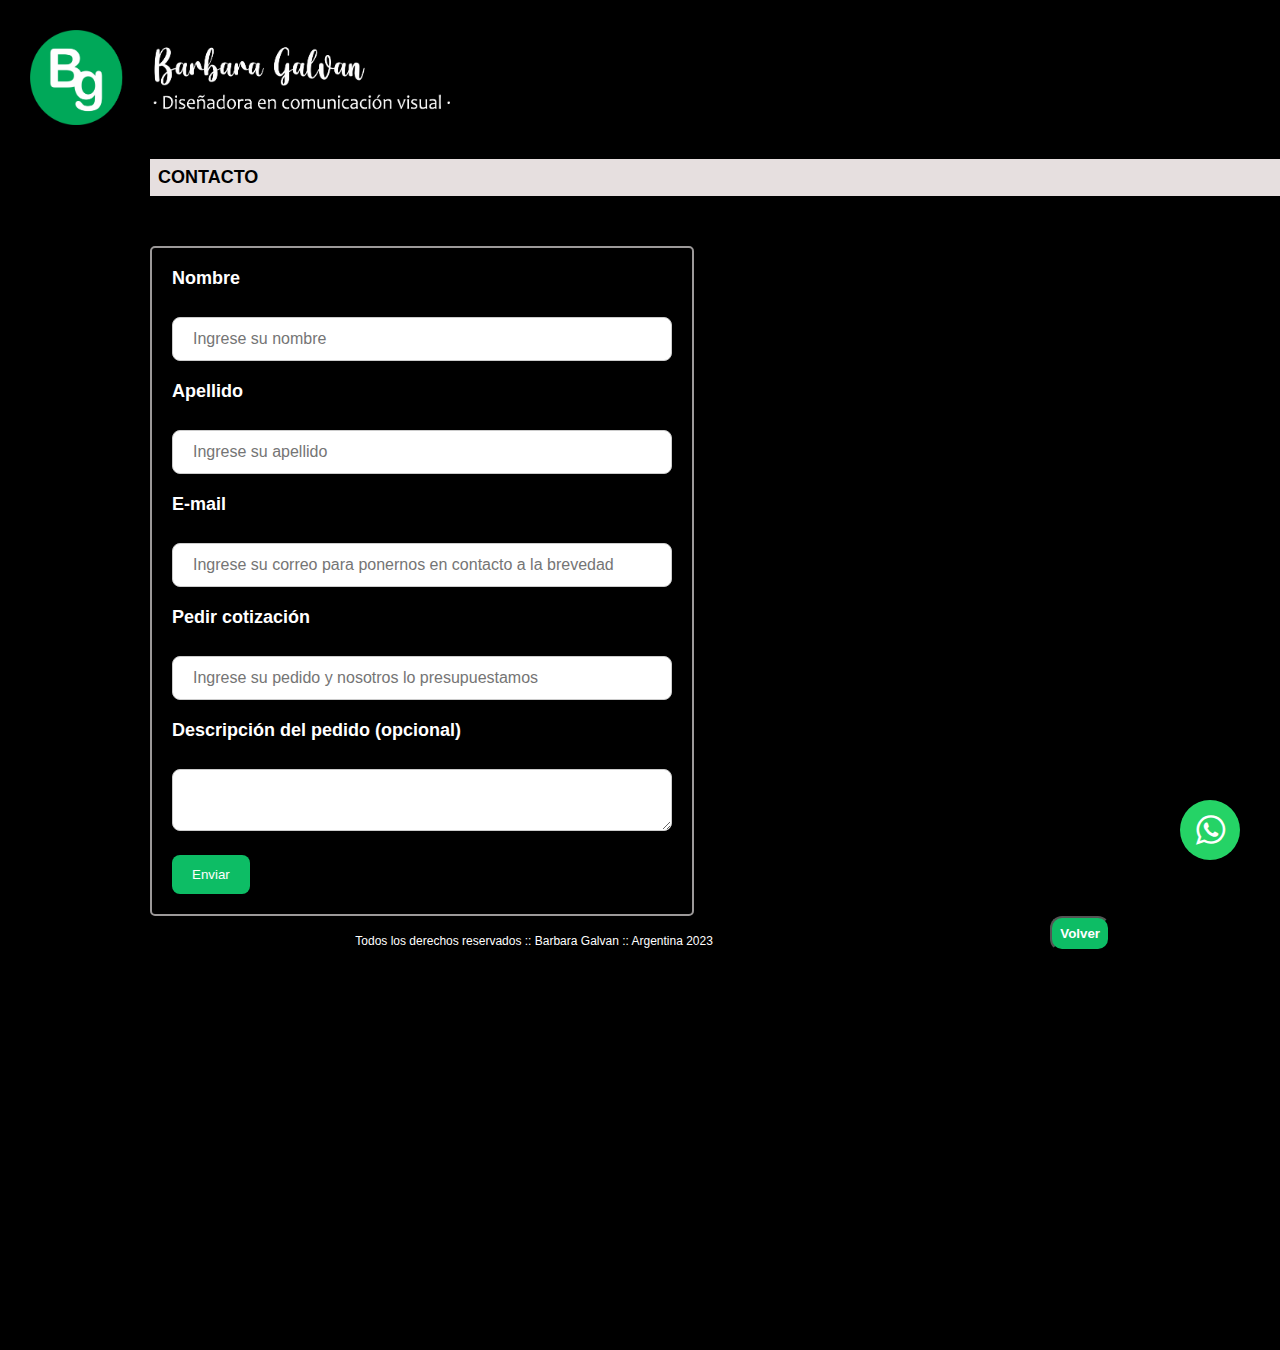
<file: mi cv/contacto.html>
<!DOCTYPE html>
<html lang="es">
<head>
    <meta charset="UTF-8">
    <meta http-equiv="X-UA-Compatible" content="IE=edge">
    <meta name="viewport" content="width=device-width, initial-scale=1.0">
    <title>Contacto</title>
    <link rel="icon" type="image/x-icon" href="barra_de_navegacion/789.png">
    <link rel="stylesheet" href="css/estilo_contacto.css" />
    <enlace rel="preconectar" href="https://fonts.googleapis.com">
        <enlace rel="preconectar" href="https://fonts.gstatic.com" crossorigin>
        <enlace href="https: //fonts.googleapis.com/css2? family= Dosis:wght@500 & family= Rubik+Burbujas & display=swap" rel="hoja de estilo">
          <link rel="stylesheet" href="https://stackpath.bootstrapcdn.com/font-awesome/4.7.0/css/font-awesome.min.css">


</head>
<body>

    <div class="container">
        <div class="navbar">
          <a href="index.html">  <img src="barra_de_navegacion/aabc.png" class="logo" alt="Main logo"
            height="95px" width="420px">
          </a>        
    
        <h1>CONTACTO</h1>

    </div>
   
    <iframe src="https://www.google.com/maps/embed?pb=!1m10!1m8!1m3!1d52310.718021173365!2d-57.971013611563116!3d-34.97114619632709!3m2!1i1024!2i768!4f13.1!5e0!3m2!1ses-419!2sus!4v1674942587584!5m2!1ses-419!2sus" width="400" height="300" style="border:0;" allowfullscreen="" loading="lazy" referrerpolicy="no-referrer-when-downgrade"></iframe>
   
    <form action="barby_lh08@hotmail.com" method="post">
    <label> Nombre </label><br/>
    <input type="text" placeholder="Ingrese su nombre" required/><br/>
    <label> Apellido </label><br/>
    <input type="text" placeholder="Ingrese su apellido" required/><br/>
    <label> E-mail </label><br/>
    <input type="email" placeholder="Ingrese su correo para ponernos en contacto a la brevedad" required><br/>
    <label> Pedir cotización</label><br/>
    <input type="text" placeholder="Ingrese su pedido y nosotros lo presupuestamos" required><br/>
    <label> Descripción del pedido (opcional)</label><br/>
    <textarea id="text" placeholder="Breve descripción de su pedido"> </textarea><br/>

    <input type="submit" value="Enviar">

    
   </form>

   
   <a href="https://wa.me/5492215758403?text=Me%20gustaría%20pedir%20un%20presupuesto.%20Gracias." class="whatsapp" target="_blank"> <i class="fa fa-whatsapp whatsapp-icon"></i></a>
	
   <input type=button value=Volver onclick="history.go(-1)">

 <footer> Todos los derechos reservados :: Barbara Galvan :: Argentina 2023 </footer>


  


        
</body>
</html>
</file>
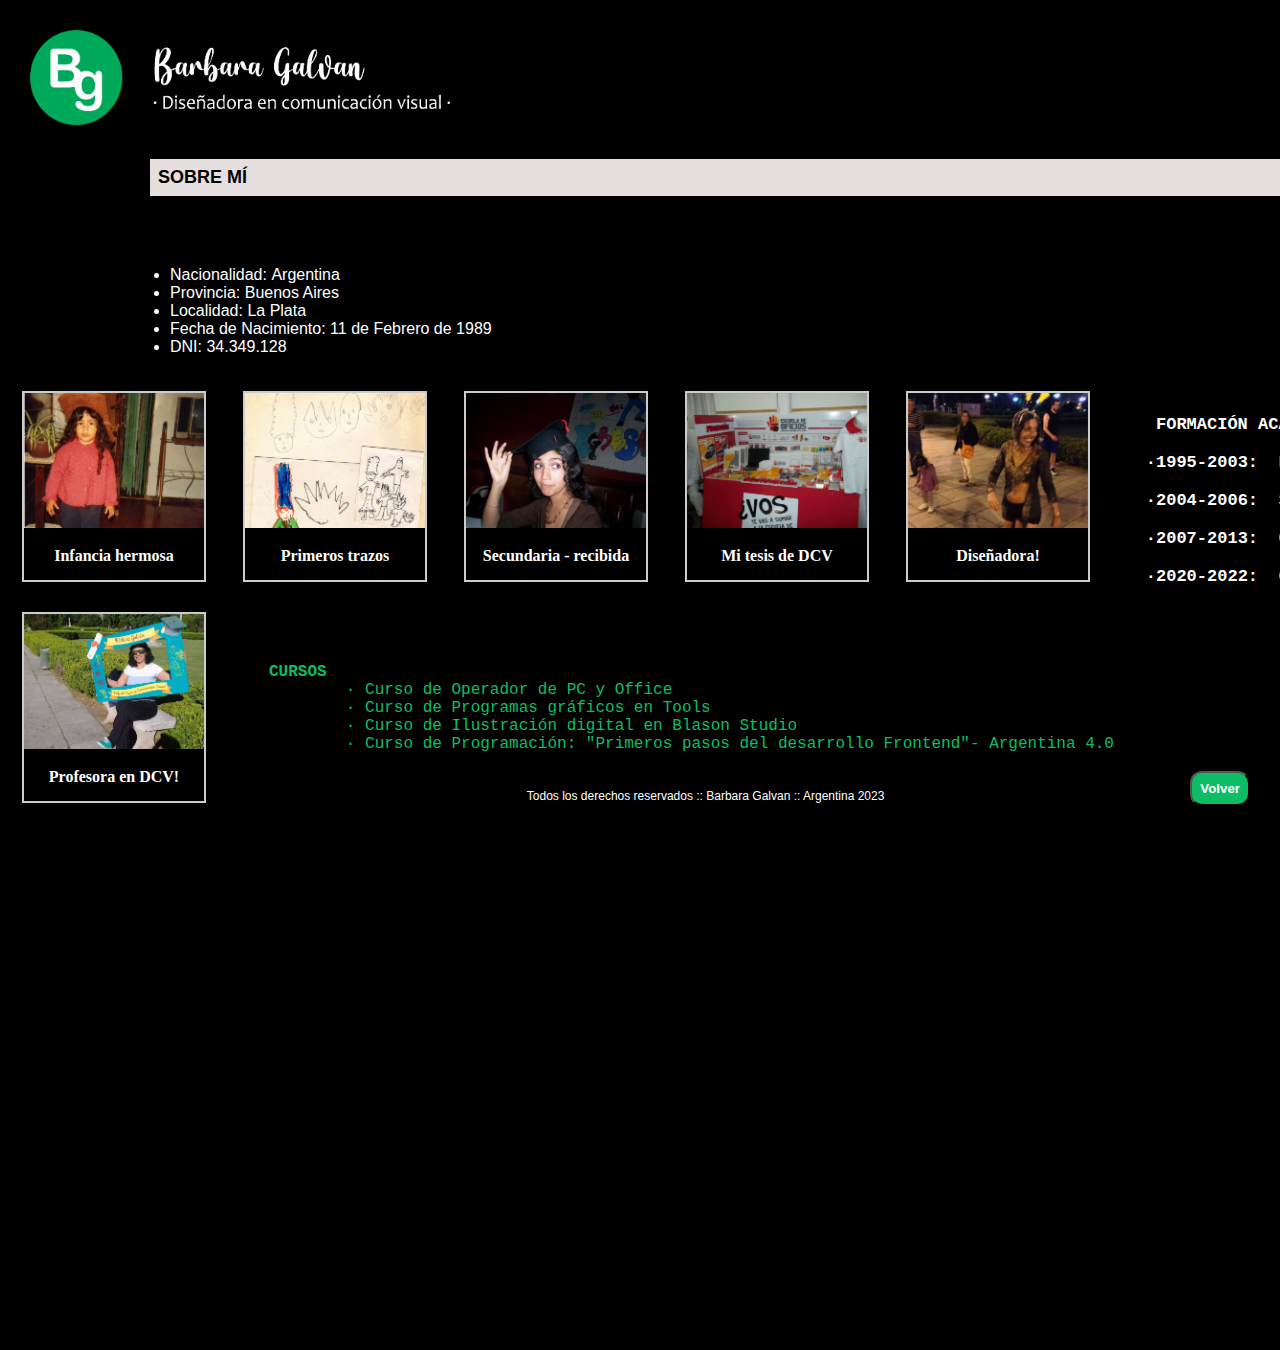
<file: mi cv/sobremi.html>
<!DOCTYPE html>
<html lang="es">
<head>
    <meta charset="UTF-8">
    <meta http-equiv="X-UA-Compatible" content="IE=edge">
    <meta name="viewport" content="width=device-width, initial-scale=1.0">
    <title>Sobre mí</title>
    <link rel="icon" type="image/x-icon" href="barra_de_navegacion/789.png">
    <link rel="stylesheet" href="css/estilo_sobremi.css" />
    <enlace rel="preconectar" href="https://fonts.googleapis.com">
        <enlace rel="preconectar" href="https://fonts.gstatic.com" crossorigin>
        <enlace href="https: //fonts.googleapis.com/css2? family= Dosis:wght@500 & family= Rubik+Burbujas & display=swap" rel="hoja de estilo">


            <style>
                div.gallery {
                  margin: 15px;
                  border: 2px solid #ccc;
                  float:left;
                  width: 180px;
                  margin-left: 22px;
                 
                }
                
                div.gallery:hover {
                  border: 3px solid rgb(3, 185, 85);
                }
                
                div.gallery img {
                  width: 100%;
                  height: auto;
                }
                
                div.desc {
                  padding: 15px;
                  text-align:center;
                }
            </style>
        
</head>
<body>


<div class="container">
        <div class="navbar">
          <a href="index.html">  <img src="barra_de_navegacion/aabc.png" class="logo" alt="Main logo"
            height="95px" width="420px">
          </a>



    <h1>SOBRE MÍ</h1>

<nav>
  
  <ul>
    <li> <strong> Nacionalidad: </strong> Argentina</li>
    <li> <strong> Provincia: </strong> Buenos Aires</li>
    <li> <strong> Localidad: </strong> La Plata</li>
    <li> <strong> Fecha de Nacimiento: </strong> 11 de Febrero de 1989</li>
    <li> <strong> DNI: </strong> 34.349.128</li>
   </ul>
  
</nav>
    
   

   

    <div class="gallery">
        <a target="1ba.jpg" href="galeria/1ba.jpg">
          <img src="galeria/1ba.jpg" alt="foto de Infancia hermosa" width="600" height="400">
        </a>
        <div class="desc">Infancia hermosa</div>
      </div>
      
      <div class="gallery">
        <a target="2ba.jpg" href="galeria/2ba.jpg">
          <img src="galeria/2ba.jpg" alt="foto de Dibujo" width="600" height="400">
        </a>
        <div class="desc">Primeros trazos</div>
      </div>
      
      <div class="gallery">
        <a target="3ba.jpg" href="galeria/3ba.jpg">
          <img src="galeria/3ba.jpg" alt="foto de recibida de secundaria" width="600" height="400">
        </a>
        <div class="desc">Secundaria - recibida</div>
      </div>
      
      <div class="gallery">
        <a target="4ba.jpg" href="galeria/4ba.jpg">
          <img src="galeria/4ba.jpg" alt="Tesis de Diseño en comunicación visual" width="600" height="400">
        </a>
        <div class="desc"> Mi tesis de DCV</div>
      </div>

      <div class="gallery">
        <a target="5ba.jpg" href="galeria/5ba.jpg">
          <img src="galeria/5ba.jpg" alt="Foto de recibida de UNLP" width="600" height="400">
        </a>
        <div class="desc"> Diseñadora!</div>
      </div>

      <div class="gallery">
        <a target="6ba.jpg" href="galeria/6ba.jpg">
          <img src="galeria/6ba.jpg" alt="Recibida de Profesorado de artistica" width="600" height="400">
        </a>
        <div class="desc"> Profesora en DCV!</div>
      </div>

</div>



<p2>
  <pre>

  <strong>   FORMACIÓN ACADÉMICA</strong>

   <strong> ·1995-2003: </strong> Primaria en "Instituto Magdalena de Canossas"

    <strong>·2004-2006: </strong> Secundaria en "Instituto Arzobispo Juan Chimento"

    <strong>·2007-2013: </strong> Carrera de Diseño en comunicación visual en Facultad de Artes de la UNLP

    <strong>·2020-2022: </strong> Carrera de Profesorado en comunicación visual en Facultad de Artes de la UNLP
                 (prácticas realizadas en el colegio Liceo Victor Mercante)

  </pre>
</p2>

<p3>
  <pre>
    <strong> CURSOS </strong>
             · Curso de Operador de PC y Office
             · Curso de Programas gráficos en Tools
             · Curso de Ilustración digital en Blason Studio
             · Curso de Programación: "Primeros pasos del desarrollo Frontend"- Argentina 4.0
  </pre>
</p3>

<input type=button value=Volver onclick="history.go(-1)">

<footer> Todos los derechos reservados :: Barbara Galvan :: Argentina 2023 </footer>


</body>
</html>
</file>
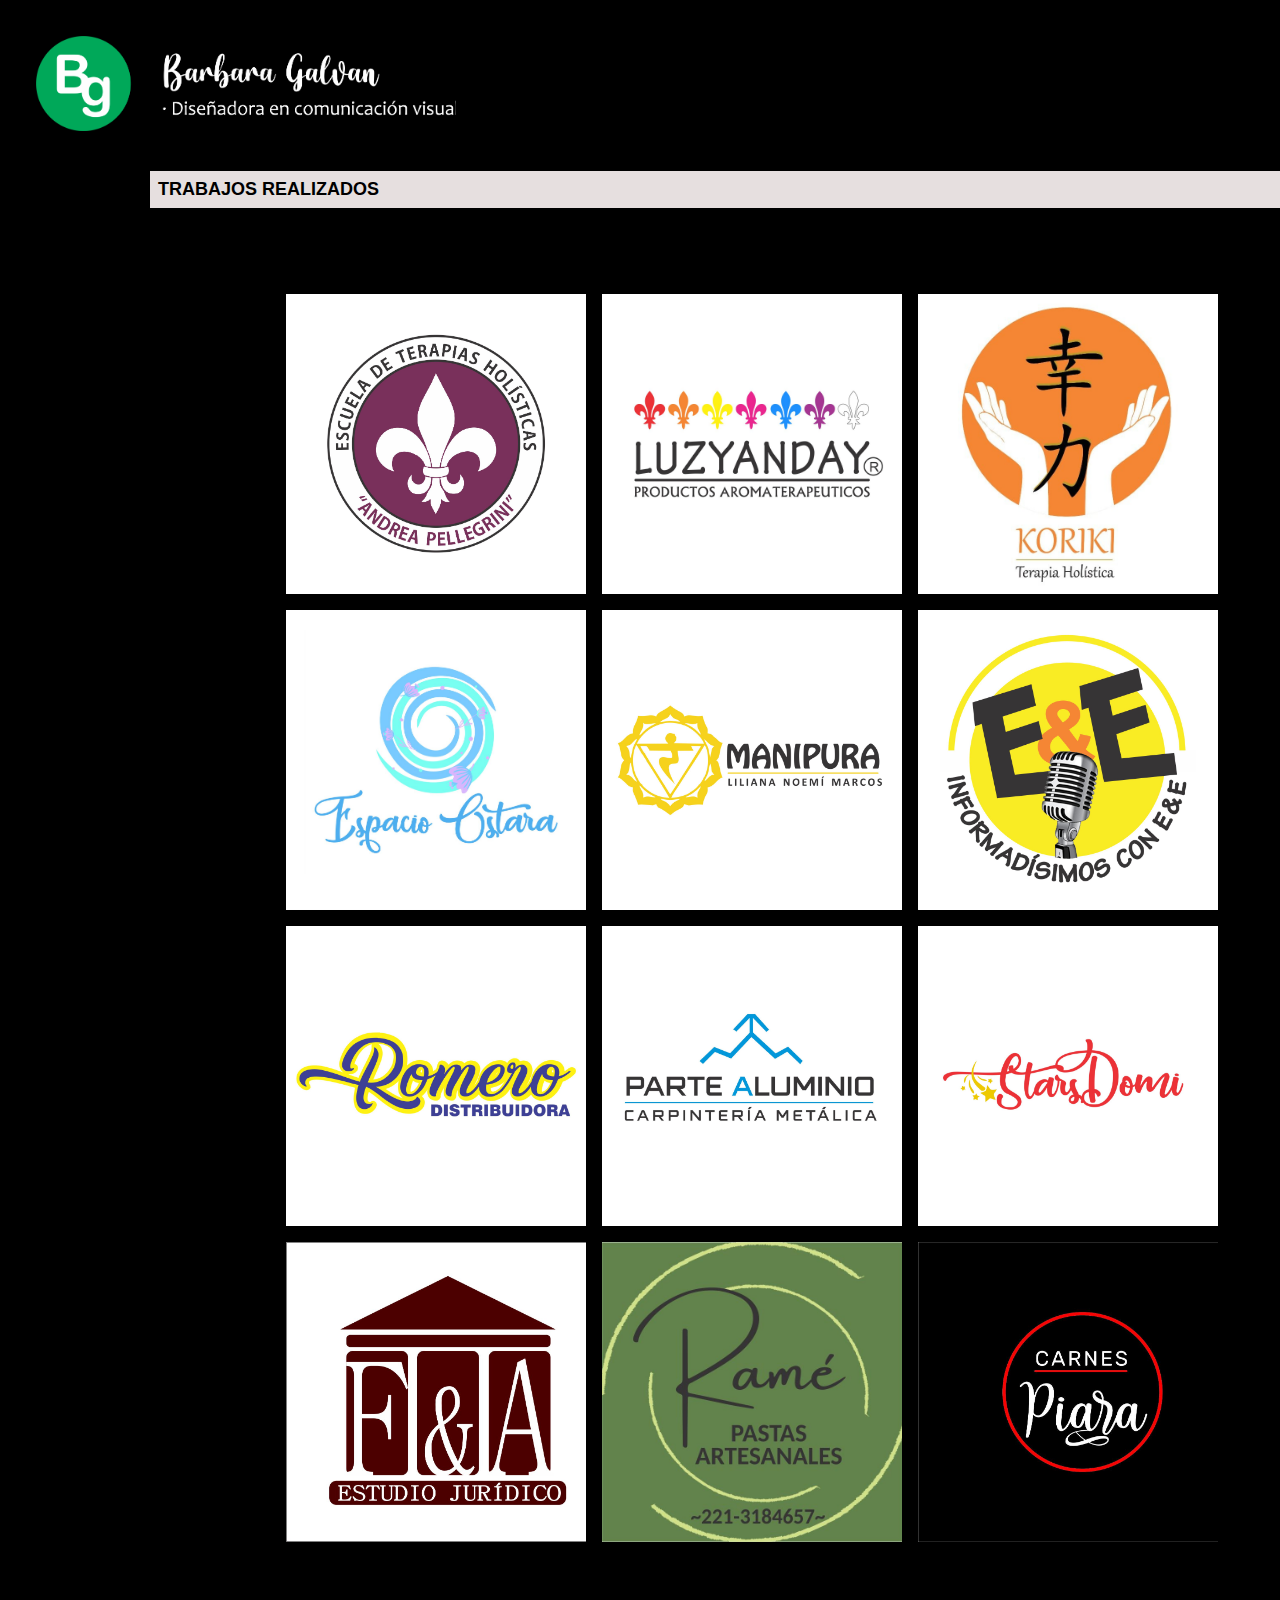
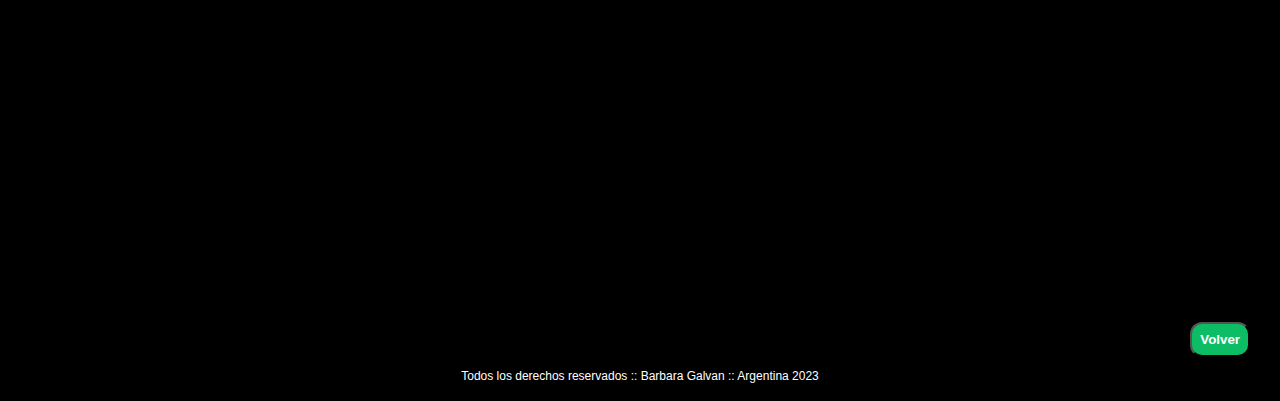
<file: mi cv/trabajos.html>
<!DOCTYPE html>
<html lang="es">
<head>
    <meta charset="UTF-8">
    <meta http-equiv="X-UA-Compatible" content="IE=edge">
    <meta name="viewport" content="width=device-width, initial-scale=1.0">
    <title>Trabajos</title>
    <link rel="icon" type="image/x-icon" href="barra_de_navegacion/789.png">
    <link rel="stylesheet" href="css/estilo_paratrabajos.css" />
    <enlace rel="preconectar" href="https://fonts.googleapis.com">
        <enlace rel="preconectar" href="https://fonts.gstatic.com" crossorigin>
        <enlace href="https: //fonts.googleapis.com/css2? family= Dosis:wght@500 & family= Rubik+Burbujas & display=swap" rel="hoja de estilo">


           
        
</head>
<body>


<div class="container">
        <div class="navbar">
          <a href="index.html">  <img src="barra_de_navegacion/aabc.png" class="logo" alt="Main logo"
            height="95px" width="420px">
          </a>        
        

         


    <h1>TRABAJOS REALIZADOS</h1>
   

    <div class="galeria">
       <img src="./galeriatrabajos/1t.jpg" alt="Imagen nº1" width="300" height="300">
       <img src="./galeriatrabajos/2t.jpg" alt="Imagen nº2" width="300" height="300">
       <img src="./galeriatrabajos/3t.jpg" alt="Imagen nº3" width="300" height="300">
       <img src="./galeriatrabajos/4t.jpg" alt="Imagen nº4" width="300" height="300">
       <img src="./galeriatrabajos/5t.jpg" alt="Imagen nº5" width="300" height="300">
       <img src="./galeriatrabajos/6t.jpg" alt="Imagen nº6" width="300" height="300">
       <img src="./galeriatrabajos/7t.jpg" alt="Imagen nº7" width="300" height="300">
       <img src="./galeriatrabajos/8t.jpg" alt="Imagen nº8" width="300" height="300">
       <img src="./galeriatrabajos/9t.jpg" alt="Imagen nº9" width="300" height="300">
       <img src="./galeriatrabajos/10t.jpg" alt="Imagen nº10"width="300" height="300">
       <img src="./galeriatrabajos/11t.jpg" alt="Imagen nº11"width="300" height="300">
       <img src="./galeriatrabajos/12t.jpg" alt="Imagen nº12" width="300" height="300">
    </div>




  <iframe width="560" height="315" 
   src="https://www.youtube.com/embed/iRvsEOTG3jM" 
   title="YouTube video player" frameborder="0" allow="accelerometer; autoplay; clipboard-write; encrypted-media; gyroscope; picture-in-picture; web-share" allowfullscreen></iframe>

   <input type=button value=Volver onclick="history.go(-1)">

    <footer> Todos los derechos reservados :: Barbara Galvan :: Argentina 2023 </footer>
</div>


    
    
    

  

</body>
</html>
</file>
<file: mi cv/css/estilo_contacto.css>
* {
    margin: 0;
    padding: 0;
  

}

.container{

    width: 100%;
    min-height: 150vh;
    background-color: black;
    
}



.logo{
   
    margin: 30px;
    cursor: pointer; 
    
}

header{
    
    width: 95%;
    position:fixed;
    z-index: 100;
}

h1{
    font-family: 'Dosis', sans-serif;
    font-size: 18px;
    background-color: rgb(230, 223, 223);
    padding: 8px;
    margin-left: 150px;
  }

  
  form
   {
    width: 500px;
    margin: 0 auto;
    text-align: left;
    padding: 20px;
    border: 2px solid rgb(156, 153, 153);
    border-radius: 5px;
    margin-top: 50px;
    margin-left: 150px;
  }

  label {
    display: block;
    margin-bottom: 10px;
    font-size: 18px;
    font-weight: bold;
    color: white;
    font-family: 'Dosis', sans-serif;
  }

  input[type="text"] {
  width: 100%;
  padding: 12px 20px;
  margin-bottom: 20px;
  border: 1px solid #ccc;
  border-radius: 8px;
  box-sizing: border-box;
  font-size: 16px;

}

input[type="email"] {
  width: 100%;
  padding: 12px 20px;
  margin-bottom: 20px;
  border: 1px solid #ccc;
  border-radius: 8px;
  box-sizing: border-box;
  font-size: 16px;

}

textarea {
  width: 100%;
  padding: 12px 20px;
  margin-bottom: 20px;
  border: 1px solid #ccc;
  border-radius: 8px;
  box-sizing: border-box;
  font-size: 16px;
}

input[type="submit"] {
    background-color: rgb(13, 189, 101);
    color: white;
    padding: 12px 20px;
    border: none;
    border-radius: 8px;
    cursor: pointer;
}
  
  input[type="submit"]:hover {
    background-color: rgb(2, 75, 38);
}

  

iframe{

    margin: 0 auto;
    width: 350px;
    height: 350px;
    margin-top: 50px;
    position:relative;
    float:right;
    margin-right: 250px;
    
}

footer{
    color: white;
    font-size: 12px;
    font-family: 'Dosis', sans-serif;
    text-align: center;
    background-color: black;
    padding: 18px;
      
}

.whatsapp{
    position:fixed;
    width:60px;
    height:60px;
    bottom:40px;
    right:40px;
    background-color:#25d366;
    color:#FFF;
    border-radius:50px;
    text-align:center;
    font-size:34px;
    z-index:100;
 }
  
  .whatsapp-icon {
    margin-top:13px;
}

  
input[type="button"]{
    float:right;
    margin-right: 170px;
    background-color: rgb(13, 189, 101);
    color:white;
    padding: 8px;
    border-radius: 12px;
    font-family: 'Dosis', sans-serif;
    font-weight: bold;
}

input[type="button"]:hover{
    cursor: pointer;
    filter:contrast(2.0);
}
</file>
<file: mi cv/css/estilo_sobremi.css>
* {
    margin: 0;
    padding: 0;
  

}

.container{

    width: 100%;
    min-height: 150vh;
    background-color: black;
    
}



.logo{
  
    margin: 30px;
    cursor: pointer; 
    
}

header{
    
    width: 95%;
    position:fixed;
    z-index:100vh;
}

h1{
    font-family: 'Dosis', sans-serif;
    font-size: 18px;
    background-color: rgb(230, 223, 223);
    padding: 8px;
    margin-left: 150px;
  }

nav{
    font-family: 'Dosis', sans-serif;
    font-weight:lighter;
    color: white;
    margin-top: 50px;
    margin-left: 150px;
    padding: 20px;
    
}

.p1{
    font-family: 'Dosis', sans-serif;
    color: rgb(13, 189, 101);
    font-size: 16px;
    margin-right: 300px;
    
}

.desc {
    font-weight: bold;
    color: white;
}

.gallery {
    text-align: center;
}

p2{
    font-family: 'Dosis', sans-serif;
    color: white;
    font-size: 17px;
    margin-left: 150px;
      
}

p3{
    font-family: 'Dosis', sans-serif;
    color: rgb(13, 189, 101);
    font-size: 16px;
    margin-left: 150px;

}


footer{
    color: white;
    font-size: 12px;
    font-family: 'Dosis', sans-serif;
    text-align: center;
    background-color: black;
    padding: 18px;
  
}

input[type="button"]{
    float:right;
    margin-right: 30px;
    background-color: rgb(13, 189, 101);
    color:white;
    padding: 8px;
    border-radius: 12px;
    font-family: 'Dosis', sans-serif;
    font-weight: bold;
}

input[type="button"]:hover{
    cursor: pointer;
    filter:contrast(2.0);
}
</file>
<file: mi cv/css/estilo_paratrabajos.css>
* {
    margin: 0;
    padding: 0;
  

}

.container{

    width: 100%;
    min-height: 150vh;
    background-color: black;
    
}



.logo{
   
    margin: 30px;
    cursor: pointer; 
    
}

header{
    
    width: 95%;
    position:fixed;
    z-index: 100;
}

h1{
    font-family: 'Dosis', sans-serif;
    font-size: 18px;
    background-color: rgb(230, 223, 223);
    padding: 8px;
    margin-left: 150px;
  }




.galeria {

    display:block;
    max-width: 80vw;
    width: 100%;
    flex-wrap: wrap;
    justify-content: center;
    padding-top: 80px;
    padding-bottom: 20px;
    margin-left: 280px;
}

img {
    width: 300;
    height: 300;
    object-fit:cover;
    object-position:left;
    padding: 6px;
}



.galeria img:hover {
    cursor: pointer;
    opacity: 0,7;
    transform: scale (1.05);
    transform:rotate(-1.2deg) scale(1.05);
    transition: 0.6s ease-out;
    filter:contrast(2.0);
}


footer{
    color: white;
    font-size: 12px;
    font-family: 'Dosis', sans-serif;
    text-align: center;
    background-color: black;
    padding: 18px;
  
  }

  iframe{
    text-align: center;
    margin-left:450px;
    padding:30px;
 }

 input[type="button"]{
    float:right;
    margin-right: 30px;
    margin-top:350px;
    background-color: rgb(13, 189, 101);
    color:white;
    padding: 8px;
    border-radius: 12px;
    font-family: 'Dosis', sans-serif;
    font-weight: bold;
}

input[type="button"]:hover{
    cursor: pointer;
    filter:contrast(2.0);
}
</file>
